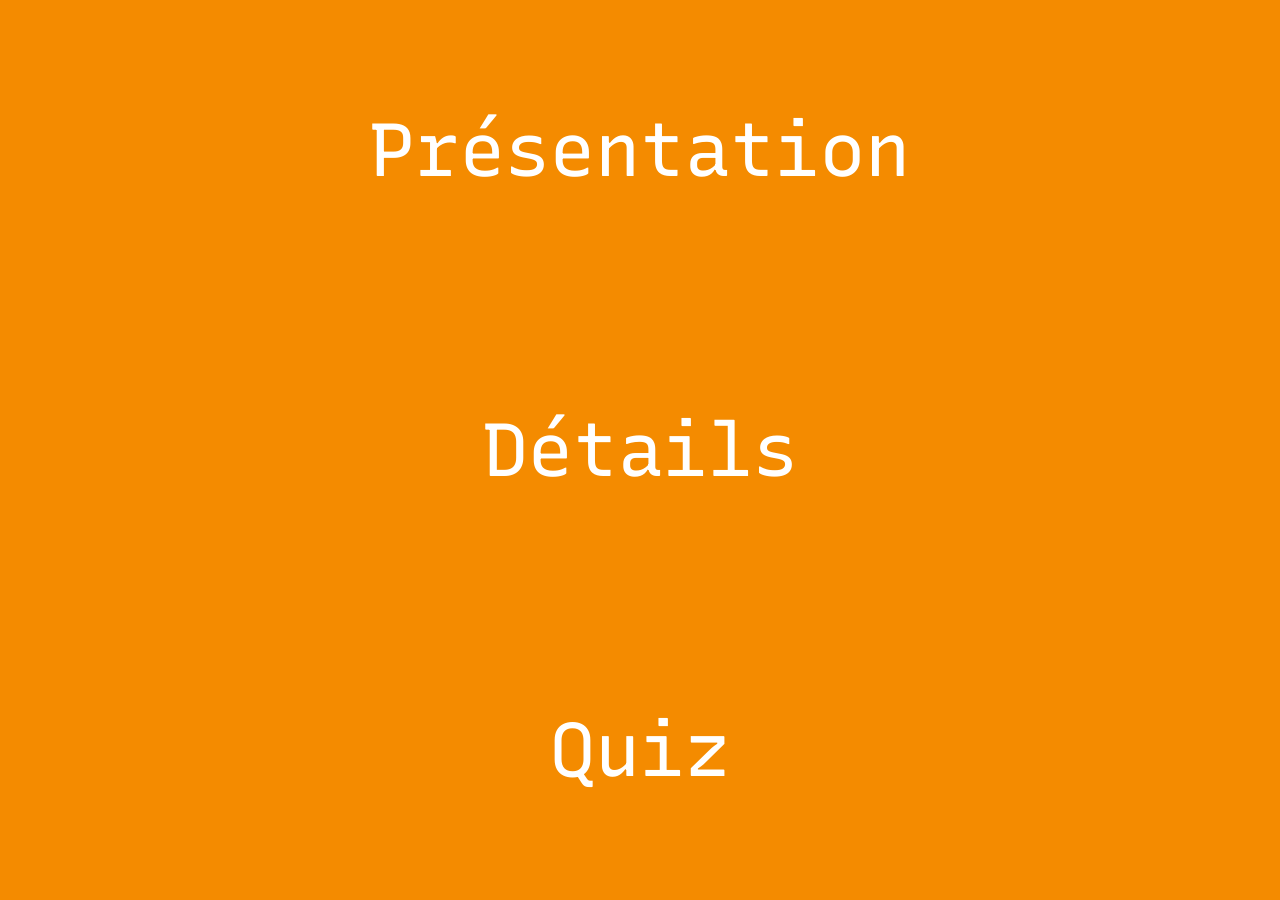
<file: index.html>
<!DOCTYPE html>
<html lang="fr">

<head>
    <meta charset="UTF-8">
    <title>Jean-Baptiste Kempf</title>

    <link rel="stylesheet" href="style/style.css">
</head>

<body>

    <nav class="selector-big-row">
        <a href="content/presentation.html">Présentation</a>
        <a href="content/detailed.html">Détails</a>
        <a href="content/quiz.html">Quiz</a>
    </nav>

</body>

</html>
</file>
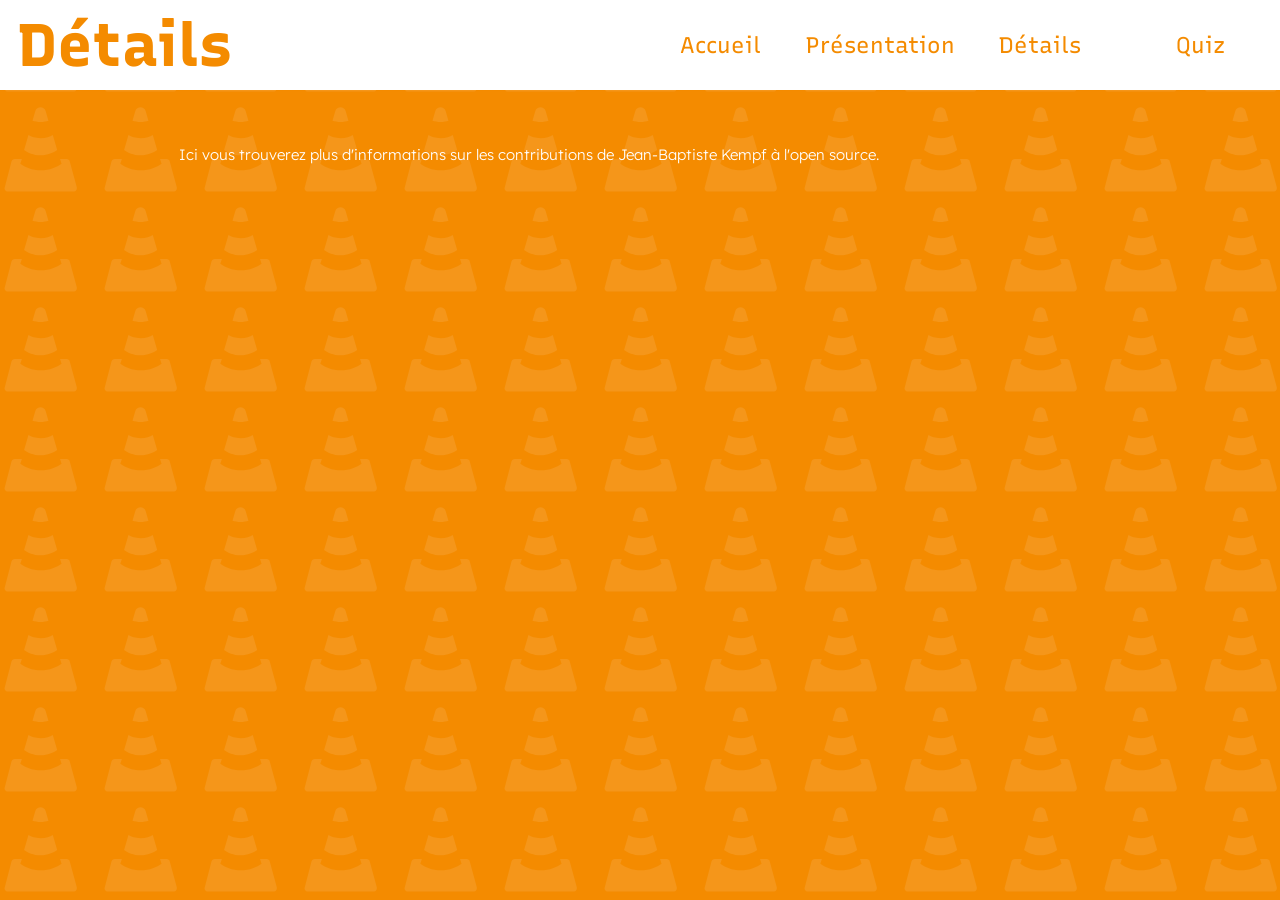
<file: content/detailed.html>
<!DOCTYPE html>
<html lang="fr">

<head>
    <meta charset="UTF-8">
    <title>Jean-Baptiste Kempf</title>


    <link rel="stylesheet" href="../style/style.css">
</head>

<body>

    <header>
        <h1>Détails</h1>
        <nav>
            <a href="../index.html">Accueil</a>
            <a href="presentation.html">Présentation</a>
            <a href="detailed.html">Détails</a>
            <a href="quiz.html">Quiz</a>
        </nav>
    </header>

    <main class="page">
        <p>Ici vous trouverez plus d'informations sur les contributions de Jean-Baptiste Kempf à l'open source.</p>
    </main>

</body>

</html>
</file>
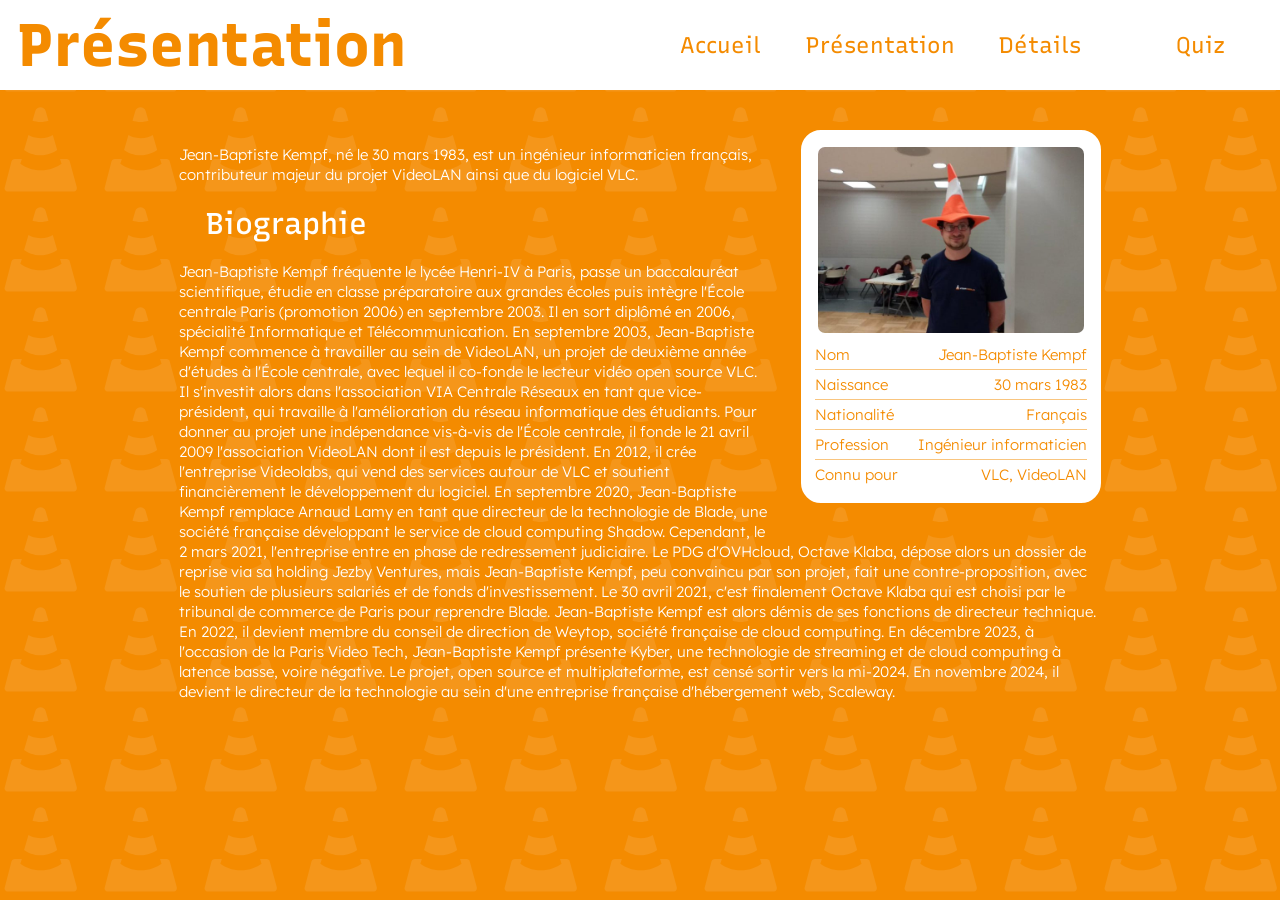
<file: content/presentation.html>
<!DOCTYPE html>
<html lang="fr">

<head>
    <meta charset="UTF-8">
    <title>Jean-Baptiste Kempf</title>

    <link rel="stylesheet" href="../style/style.css">
</head>

<body>

    <header>

        <h1>Présentation</h1>
        <nav>
            <a href="../index.html">Accueil</a>
            <a href="presentation.html">Présentation</a>
            <a href="detailed.html">Détails</a>
            <a href="quiz.html">Quiz</a>
        </nav>

    </header>

    <main class="page">

        <aside class="sidebar">
            <img src="../assets/images/jbkempf.jpg" alt="Jean-Baptiste Kempf picture" class="sidebar_image">
            <div class="info-row">
                <span class="label">Nom</span>
                <span class="value">Jean-Baptiste Kempf</span>
            </div>
            <div class="info-row">
                <span class="label">Naissance</span>
                <span class="value">30 mars 1983</span>
            </div>
            <div class="info-row">
                <span class="label">Nationalité</span>
                <span class="value">Français</span>
            </div>
            <div class="info-row">
                <span class="label">Profession</span>
                <span class="value">Ingénieur informaticien</span>
            </div>
            <div class="info-row">
                <span class="label">Connu pour</span>
                <span class="value">VLC, VideoLAN</span>
            </div>
        </aside>

        <p>Jean-Baptiste Kempf, né le 30 mars 1983, est un ingénieur informaticien français, contributeur majeur du projet VideoLAN ainsi que du logiciel VLC.</p>
        <h1>Biographie</h1>
        <p>
            Jean-Baptiste Kempf fréquente le lycée Henri-IV à Paris, passe un baccalauréat scientifique, étudie en classe préparatoire aux grandes écoles puis intègre l'École centrale Paris (promotion 2006) en septembre 2003. Il en sort diplômé en 2006, spécialité Informatique et Télécommunication.
            En septembre 2003, Jean-Baptiste Kempf commence à travailler au sein de VideoLAN, un projet de deuxième année d'études à l'École centrale, avec lequel il co-fonde le lecteur vidéo open source VLC. Il s'investit alors dans l'association VIA Centrale Réseaux en tant que vice-président, qui travaille à l'amélioration du réseau informatique des étudiants. Pour donner au projet une indépendance vis-à-vis de l'École centrale, il fonde le 21 avril 2009 l'association VideoLAN dont il est depuis le président.
            En 2012, il crée l'entreprise Videolabs, qui vend des services autour de VLC et soutient financièrement le développement du logiciel.
            En septembre 2020, Jean-Baptiste Kempf remplace Arnaud Lamy en tant que directeur de la technologie de Blade, une société française développant le service de cloud computing Shadow. Cependant, le 2 mars 2021, l'entreprise entre en phase de redressement judiciaire. Le PDG d'OVHcloud, Octave Klaba, dépose alors un dossier de reprise via sa holding Jezby Ventures, mais Jean-Baptiste Kempf, peu convaincu par son projet, fait une contre-proposition, avec le soutien de plusieurs salariés et de fonds d'investissement. Le 30 avril 2021, c'est finalement Octave Klaba qui est choisi par le tribunal de commerce de Paris pour reprendre Blade. Jean-Baptiste Kempf est alors démis de ses fonctions de directeur technique.
            En 2022, il devient membre du conseil de direction de Weytop, société française de cloud computing.
            En décembre 2023, à l'occasion de la Paris Video Tech, Jean-Baptiste Kempf présente Kyber, une technologie de streaming et de cloud computing à latence basse, voire négative. Le projet, open source et multiplateforme, est censé sortir vers la mi-2024.
            En novembre 2024, il devient le directeur de la technologie au sein d'une entreprise française d'hébergement web, Scaleway.
        </p>

    </main>

</body>

</html>
</file>
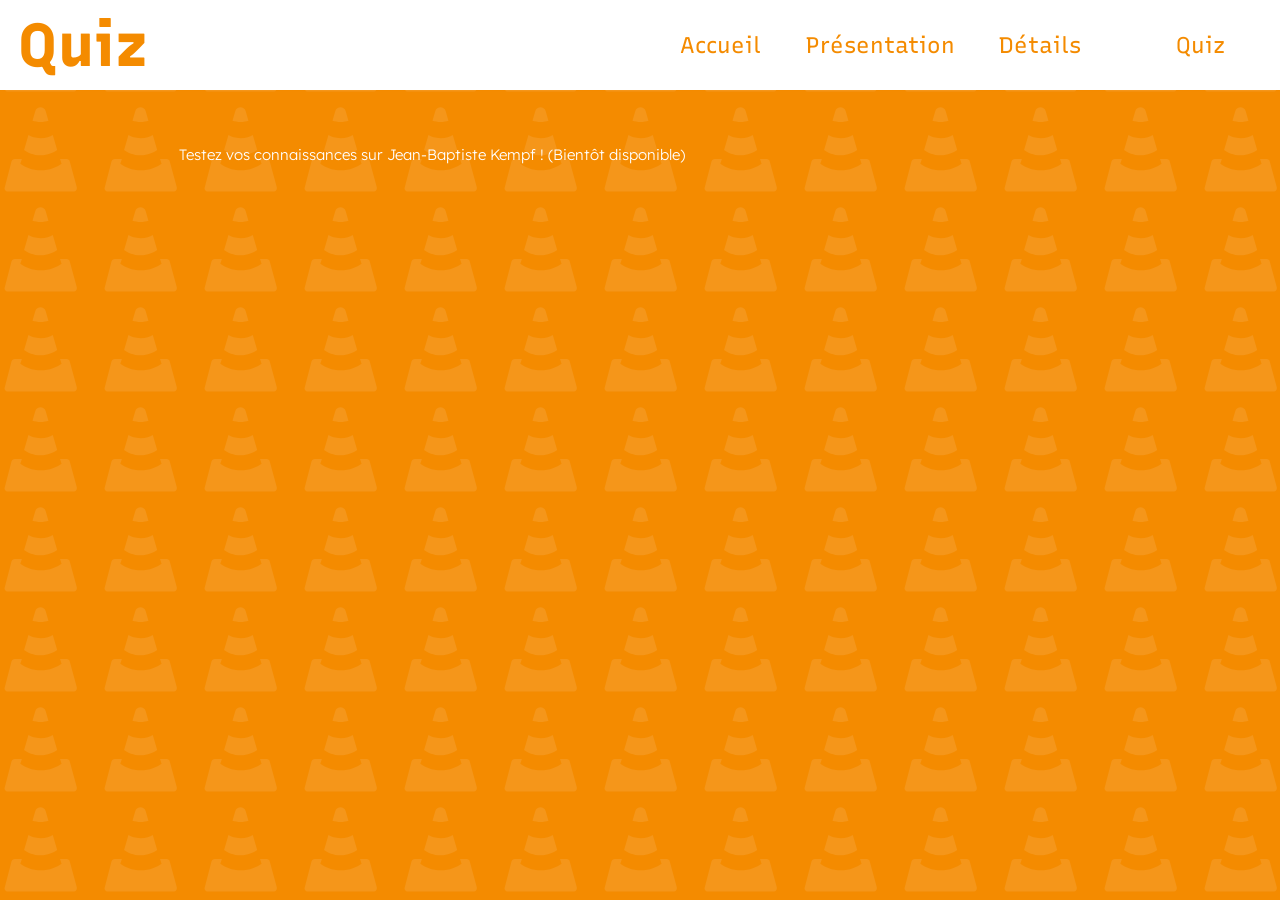
<file: content/quiz.html>
<!DOCTYPE html>
<html lang="fr">

<head>
    <meta charset="UTF-8">
    <title>Jean-Baptiste Kempf</title>

    <link rel="stylesheet" href="../style/style.css">
</head>

<body>

    <header>
        <h1>Quiz</h1>
        <nav>
            <a href="../index.html">Accueil</a>
            <a href="presentation.html">Présentation</a>
            <a href="detailed.html">Détails</a>
            <a href="quiz.html">Quiz</a>
        </nav>
    </header>

    <main class="page">
        <p>Testez vos connaissances sur Jean-Baptiste Kempf ! (Bientôt disponible)</p>
    </main>

</body>

</html>
</file>
<file: style/style.css>
@import url("https://fonts.googleapis.com/css2?family=Lexend:wght@100..900&display=swap");
@import url("https://fonts.googleapis.com/css2?family=Recursive:slnt,wght,CASL,CRSV,MONO@-15..0,300..1000,0..1,0..1,0..1&display=swap");
@import url("https://fonts.googleapis.com/css2?family=Inter:ital,opsz,wght@0,14..32,100..900;1,14..32,100..900&display=swap");
*, *::before, *::after {
  box-sizing: border-box;
}

html {
  height: 100%;
  font-size: 15px;
  scroll-behavior: smooth;
}

body {
  margin: 0;
  padding: 0;
  height: 100%;
  background-color: #F48B00;
  font-family: "Lexend", sans-serif;
  font-optical-sizing: auto;
}

body::before {
  display: flex;
  justify-content: center;
  content: "";
  position: fixed;
  top: 0;
  left: 0;
  width: 100%;
  height: 100%;
  background-image: url("../../assets/icons/vlc_white.svg");
  background-repeat: repeat;
  background-position: center;
  background-size: 100px;
  opacity: 0.1;
  z-index: -1;
  pointer-events: none;
}

.selector-big-row {
  display: flex;
  flex-direction: column;
  gap: 0;
  width: 100vw;
  height: 100vh;
}

.selector-big-row a {
  display: flex;
  flex: 1;
  justify-content: center;
  align-items: center;
  color: #FFFFFF;
  background-color: #F48B00;
  border: none;
  cursor: pointer;
  font-family: "Recursive", monospace;
  font-size: 5rem;
  font-weight: 400;
  font-variation-settings: "MONO" 1, "CASL" 0, "slnt" 0, "CRSV" 0;
  text-decoration: none;
  transition: 0.2s ease;
}
.selector-big-row a:hover, .selector-big-row a:focus {
  background-color: #FFFFFF;
  color: #F48B00;
  font-weight: 700;
  font-size: 5rem;
  font-variation-settings: "MONO" 1, "CASL" 0, "slnt" -15, "CRSV" 0;
  transition: 0.8s ease;
}

header {
  display: flex;
  flex-direction: row;
  align-items: center;
  position: sticky;
  z-index: 1000;
  height: 10vh;
  top: 0;
  background-color: #FFFFFF;
}

header nav {
  display: flex;
  flex-direction: row;
  justify-content: center;
  height: 100%;
  width: 50%;
}

header nav a {
  display: flex;
  flex: 1;
  justify-content: center;
  align-items: center;
  height: 100%;
  color: #F48B00;
  font-family: "Recursive", monospace;
  font-size: 1.5rem;
  font-weight: 400;
  font-variation-settings: "MONO" 0, "CASL" 0, "slnt" 0, "CRSV" 0;
  text-decoration: none;
  transition: 0.1s;
}
header nav a:hover, header nav a:focus {
  color: #FFFFFF;
  background-color: #F48B00;
  font-weight: 700;
  font-variation-settings: "MONO" 0, "CASL" 0, "slnt" 0, "CRSV" 0;
  transition: 0.2s ease;
}

header h1 {
  margin: 0;
  line-height: 10vh;
  width: 50%;
  color: #F48B00;
  background-color: #FFFFFF;
  text-align: left;
  padding-left: 2vh;
  font-family: "Recursive", monospace;
  font-weight: 800;
  font-size: 4rem;
}

main {
  padding: 40px 14% 40px 14%;
}

main p {
  color: #FFFFFF;
  font-family: "Lexend", sans-serif;
  font-size: 1rem;
  font-weight: 280;
  line-height: 20px;
}

main h1 {
  color: #FFFFFF;
  font-family: "Recursive", monospace;
  font-size: 2rem;
  font-weight: 500;
  margin-left: 3vh;
}

.text_image {
  width: 40%;
  border: 10px solid #FFFFFF;
  border-radius: 20px;
}

.text_image.align_right {
  float: right;
  margin-left: 40px;
  margin-bottom: 40px;
}

.text_image.align_left {
  float: left;
  margin-right: 40px;
  margin-bottom: 40px;
}

.sidebar {
  float: right;
  width: 300px;
  margin-left: 30px;
  margin-bottom: 30px;
  background-color: #FFFFFF;
  border: 5px solid #FFFFFF;
  border-radius: 20px;
  padding: 1%;
  box-sizing: border-box;
}
.sidebar .sidebar_image {
  width: 100%;
  height: auto;
  border-radius: 10px;
  border: 3px solid #FFFFFF;
}
.sidebar .info-row {
  display: flex;
  justify-content: space-between;
  padding: 5px 0;
  border-bottom: 1px solid rgba(244, 139, 0, 0.5);
  font-family: "Lexend", sans-serif;
  font-size: 1rem;
}
.sidebar .info-row:last-child {
  border-bottom: none;
}
.sidebar .info-row .label {
  font-weight: 280;
  color: #F48B00;
  padding-right: 10px;
}
.sidebar .info-row .value {
  font-weight: 280;
  color: #F48B00;
  text-align: right;
}

@media (max-width: 800px) {
  .sidebar {
    float: none;
    width: 100%;
    margin-left: 0;
    margin-bottom: 5vw;
  }
}
footer {
  width: 100%;
  padding: 20px;
  background-color: #FFFFFF;
  color: #F48B00;
  text-align: center;
  font-family: "Recursive", monospace;
}

/*# sourceMappingURL=style.css.map */
</file>
